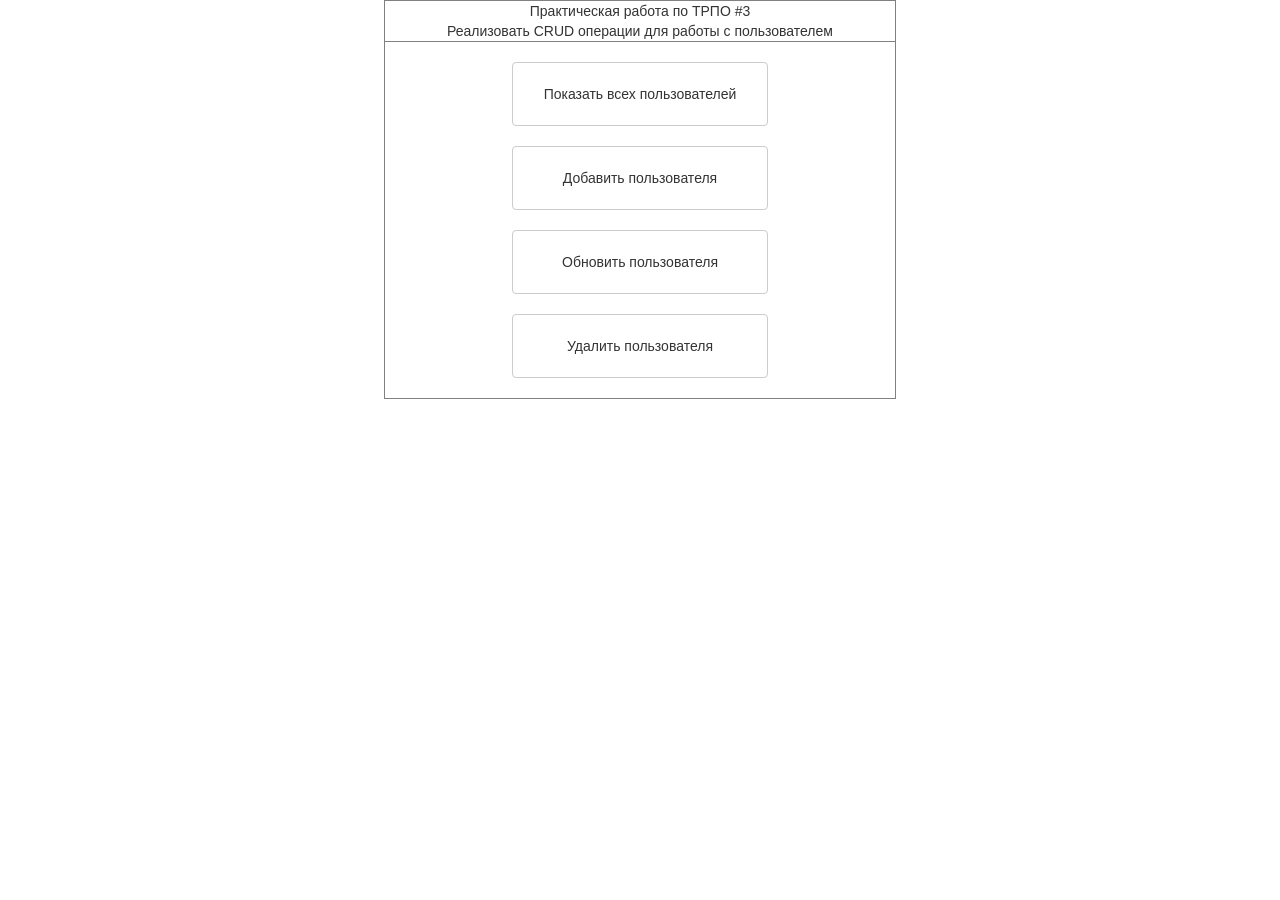
<file: src/main/webapp/index.html>
<!DOCTYPE html>
<html lang="en">
<head>
    <meta charset="UTF-8">
    <title>Домашняя страница</title>
    <link rel="stylesheet" href="https://maxcdn.bootstrapcdn.com/bootstrap/3.3.7/css/bootstrap.min.css">
    <script src="https://ajax.googleapis.com/ajax/libs/jquery/3.3.1/jquery.min.js"></script>
    <script src="https://maxcdn.bootstrapcdn.com/bootstrap/3.3.7/js/bootstrap.min.js"></script>
    <link rel="stylesheet" href="css/style.css">
</head>
<body>

<center>
    <table border="1" width="512" height="256">
        <tr>
            <td align="center"> Практическая работа по ТРПО #3 <br> Реализовать CRUD операции для работы с пользователем</td>
        </tr>
        <tr>
        <td align="center">
    <br>
    <form action="show" method="get">
    <input type="submit" class="btn btn-default btn-md" value="Показать всех пользователей" />
    </form>
    <br>
    <form action="add.html" method="POST">
        <input  type="submit" class="btn btn-default btn-md" value="Добавить пользователя" />
    </form>
    <br>
    <form action="update.html" method="get">
        <input  type="submit" class="btn btn-default btn-md" value="Обновить пользователя" />
    </form>
    <br>
    <form action="delete.html" method="POST">
        <input type="submit" class="btn btn-default btn-md" value="Удалить пользователя" />
    </form><br>
        </td>
        </tr>
    </table >
</center>
</body>
</html>
</file>
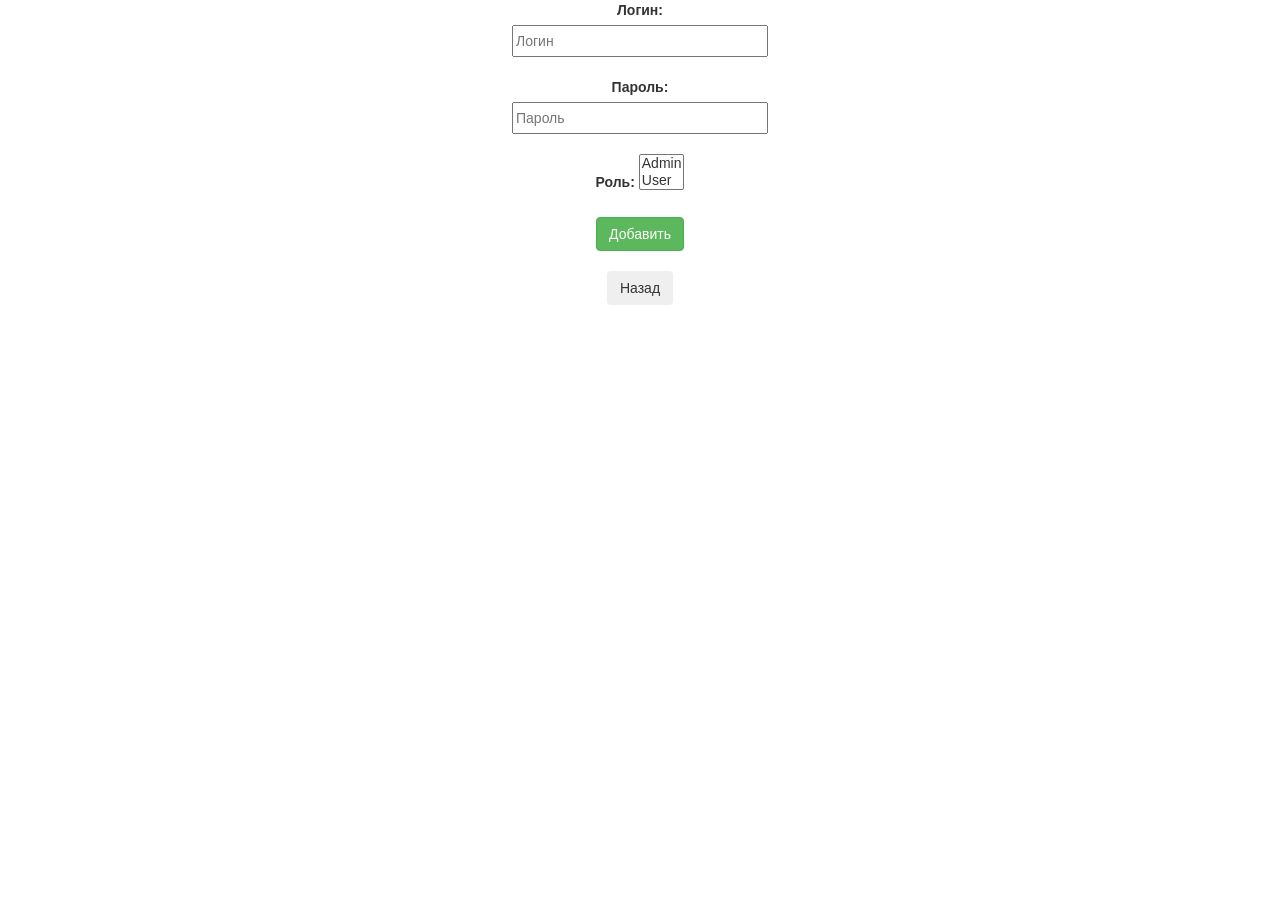
<file: src/main/webapp/add.html>
<!DOCTYPE html>
<html lang="en">
<head>
    <meta charset="UTF-8">
    <title>Add User</title>
    <link rel="stylesheet" href="https://maxcdn.bootstrapcdn.com/bootstrap/3.3.7/css/bootstrap.min.css">
    <script src="https://ajax.googleapis.com/ajax/libs/jquery/3.3.1/jquery.min.js"></script>
    <script src="https://maxcdn.bootstrapcdn.com/bootstrap/3.3.7/js/bootstrap.min.js"></script>
    <link rel="stylesheet" href="css/addcss.css">

</head>
<body>
<center>
<form action="new" method="post">
    <label><b>Логин:</b></label>
    <input type="text" placeholder="Логин" name="Login"  >
    <br>
    <label><b>Пароль:</b></label>
    <input type="password" placeholder="Пароль" name="Password" required>
    <br>
    <label><b>Роль:</b></label>
    <select size="2" name="Role" required>
        <option value="Admin">Admin</option>
        <option value="User">User</option>
    </select>
    <br><br>
    <button type="submit" class="btn btn-success">Добавить</button>
</form>
    <br>
    <button onclick="goBack()" class="btn">Назад</button>
</center>
</body>

<script>
    function goBack() {
        window.history.back();
    }
</script>
</html>
</file>
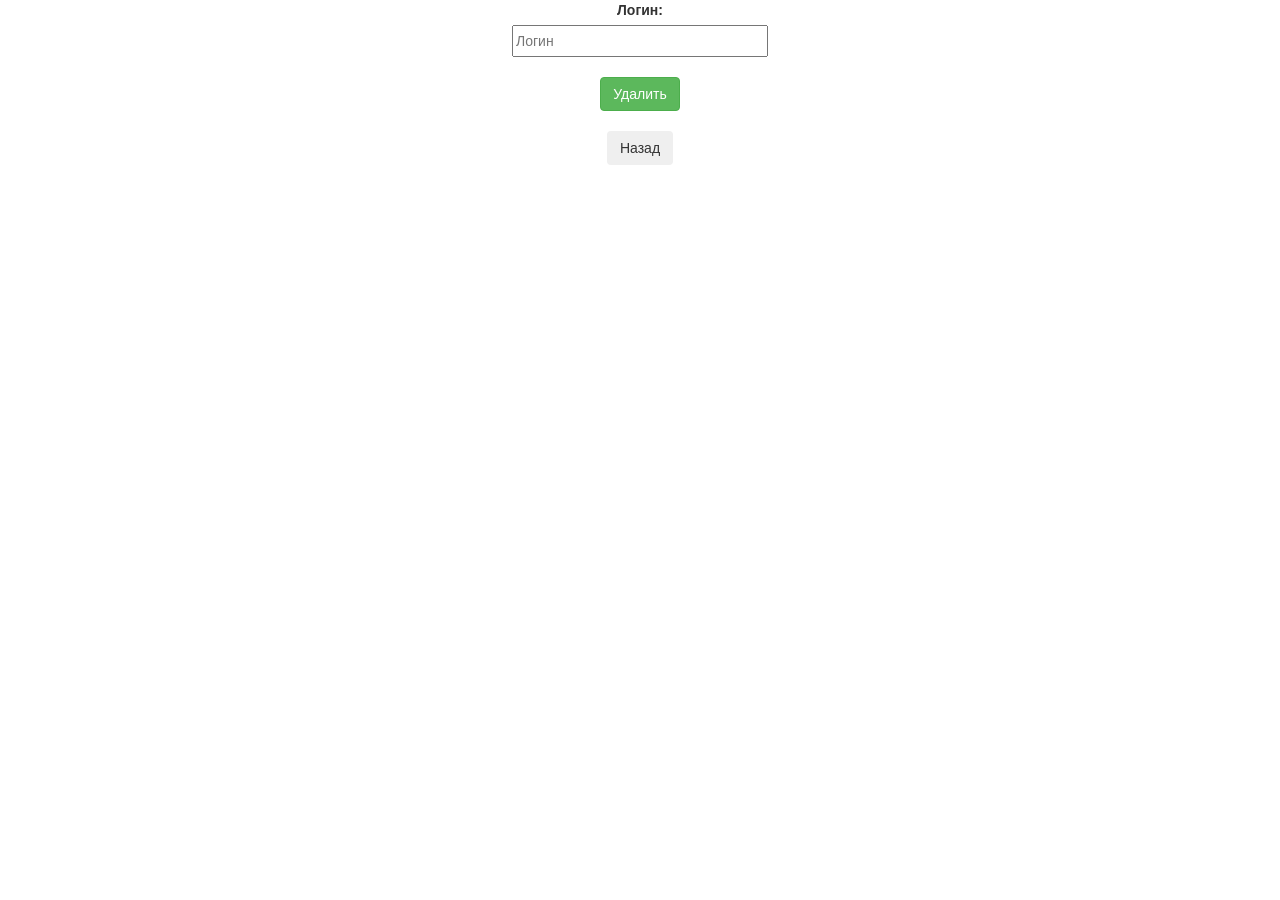
<file: src/main/webapp/delete.html>
<!DOCTYPE html>
<html lang="en">
<head>
    <meta charset="UTF-8">
    <title>Delete User</title>
    <link rel="stylesheet" href="https://maxcdn.bootstrapcdn.com/bootstrap/3.3.7/css/bootstrap.min.css">
    <script src="https://ajax.googleapis.com/ajax/libs/jquery/3.3.1/jquery.min.js"></script>
    <script src="https://maxcdn.bootstrapcdn.com/bootstrap/3.3.7/js/bootstrap.min.js"></script>
    <link rel="stylesheet" href="css/addcss.css">
</head>
<body>
<center>
    <form action="delete" method="post">
        <label><b>Логин:</b></label>
        <input type="text" placeholder="Логин" name="Login">
        <br>
        <button type="submit" class="btn btn-success">Удалить</button>
    </form>
    <br>
    <button onclick="goBack()" class="btn">Назад</button>
</center>
</body>

<script>
    function goBack() {
        window.history.back();
    }
</script>
</html>
</file>
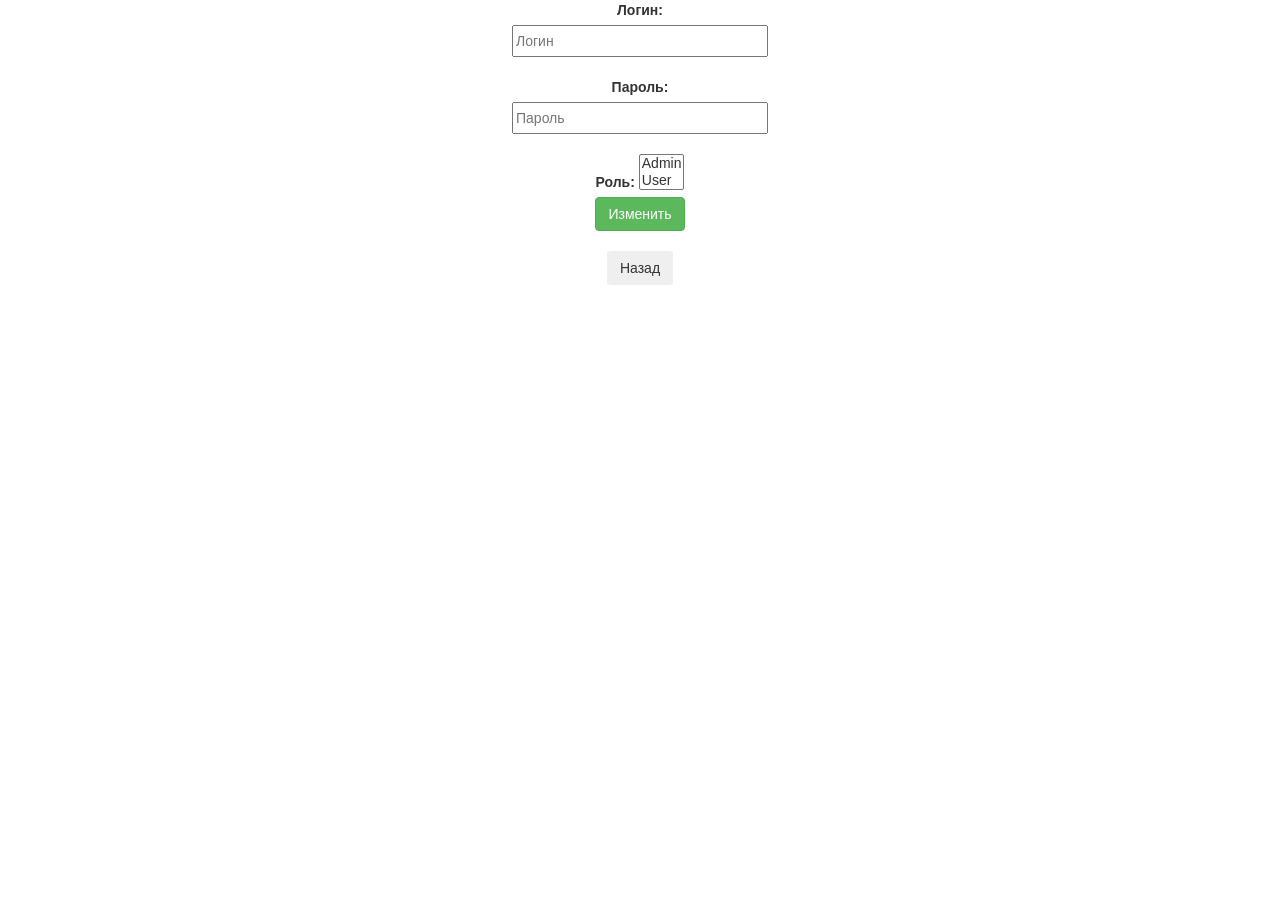
<file: src/main/webapp/update.html>
<!DOCTYPE html>
<html lang="en">
<head>
    <meta charset="UTF-8">
    <title>Delete User</title>
    <link rel="stylesheet" href="https://maxcdn.bootstrapcdn.com/bootstrap/3.3.7/css/bootstrap.min.css">
    <script src="https://ajax.googleapis.com/ajax/libs/jquery/3.3.1/jquery.min.js"></script>
    <script src="https://maxcdn.bootstrapcdn.com/bootstrap/3.3.7/js/bootstrap.min.js"></script>
    <link rel="stylesheet" href="css/addcss.css">
</head>
<body>
<center>
    <form action="update" method="POST">
        <label><b>Логин:</b></label>
        <input type="text" placeholder="Логин" name="Login" value="" required="true">
        <br>
        <label><b>Пароль:</b></label>
        <input type="text" placeholder="Пароль" name="Password" value="" required="true">
        <br>
        <label><b>Роль:</b></label>
        <select size="2" name="Role" required>
            <option value="Admin">Admin</option>
            <option value="User">User</option>
        </select>
        <br>
        <button type="submit" class="btn btn-success">Изменить</button>

    </form>
    <br>
    <button onclick="goBack()" class="btn">Назад</button>
</center>
</body>

<script>
    function goBack() {
        window.history.back();
    }
</script>
</html>
</file>
<file: src/main/webapp/css/style.css>
.btn-default{
    height:64px;
    width:256px;
}
</file>
<file: src/main/webapp/css/addcss.css>
input{
    display: inherit;
    height: 32px;
    width: 256px;
}
</file>
